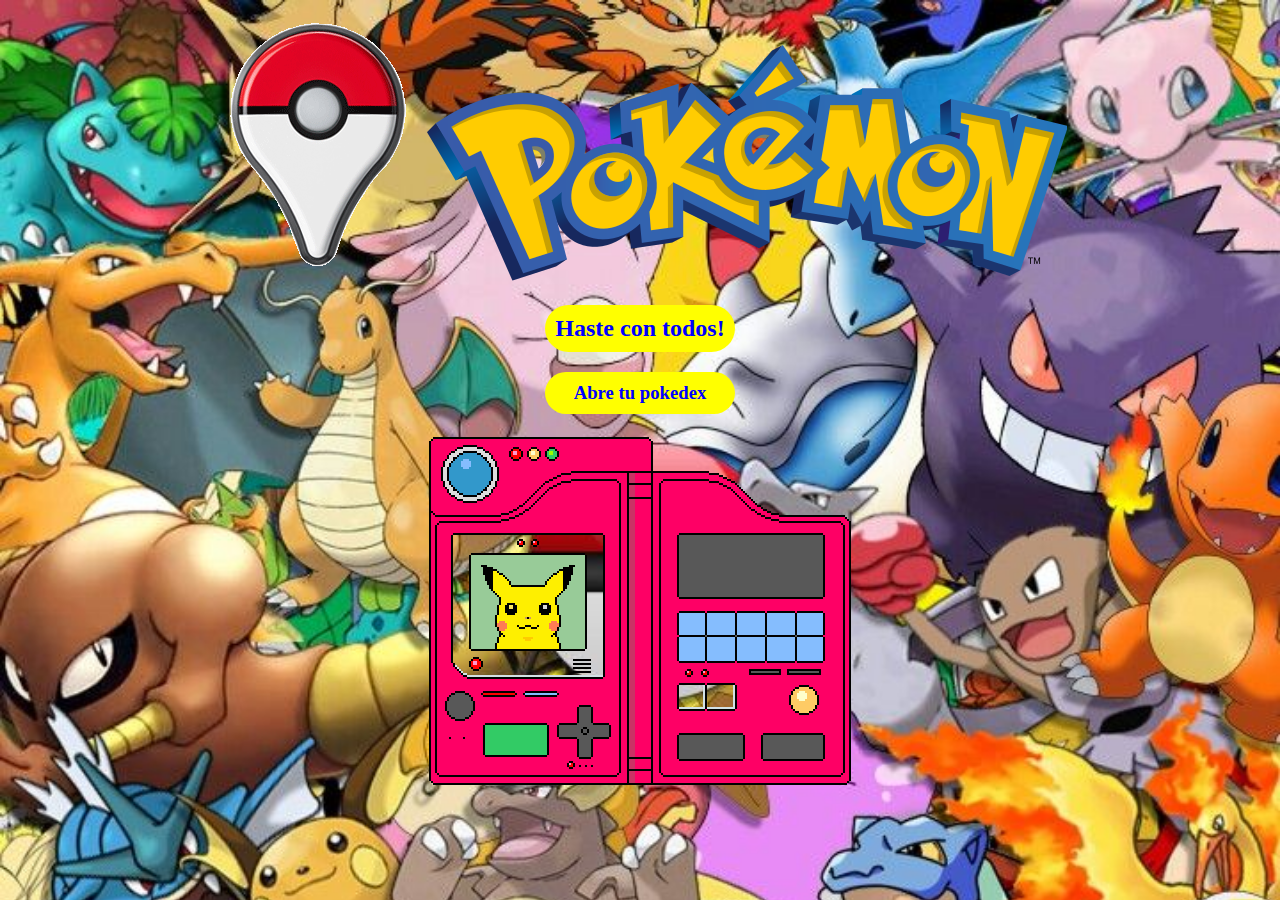
<file: index-portada.html>
<!DOCTYPE html>
<html lang="en">
<head>
    <meta charset="UTF-8">
    <meta http-equiv="X-UA-Compatible" content="IE=edge">
    <meta name="viewport" content="width=device-width, initial-scale=1.0">
    <title>Document</title>
   <link rel="stylesheet" href="styles-portada.css">
</head>
<body>
    
<div class="conteiner-tittle">
<div>
    <img src="./img/pokeballgif.gif" alt="">

    <img src="./img/pokeportada.png" alt="">
</div>
<div>
<p><h2 class="gitall">Haste con todos!</h2></p>
<p><h3 class="gitall">Abre tu pokedex</h3></p>
</div>
<div class="divpoquedex">
    <a href="./index.html"><img src="./img/pokedexgif.gif" alt=""></a>
</div>
</div>
</body>
</html>
</file>
<file: styles-portada.css>
body{
    background-image: url(./img/fondodepokemon.jpg);
    background-size: cover;
    background-repeat:no-repeat ;
    font-family: 'Comic Neue', cursive;
    
}
.conteiner-tittle{
display: flex;
flex-direction: column;
align-items: center;
}
.gitall{
    background-color: yellow;
    color: blue;
    padding: 10px;
    border-radius: 40px;
    text-align: center;

}
.divpoquedex :hover{
    -webkit-transform: scale(1.5);
    -moz-transform: scale(1.5);
    -o-transform: scale(1.5);
    -ms-transform: scale(1.5);
    transform: scale(1.1)

}
</file>
